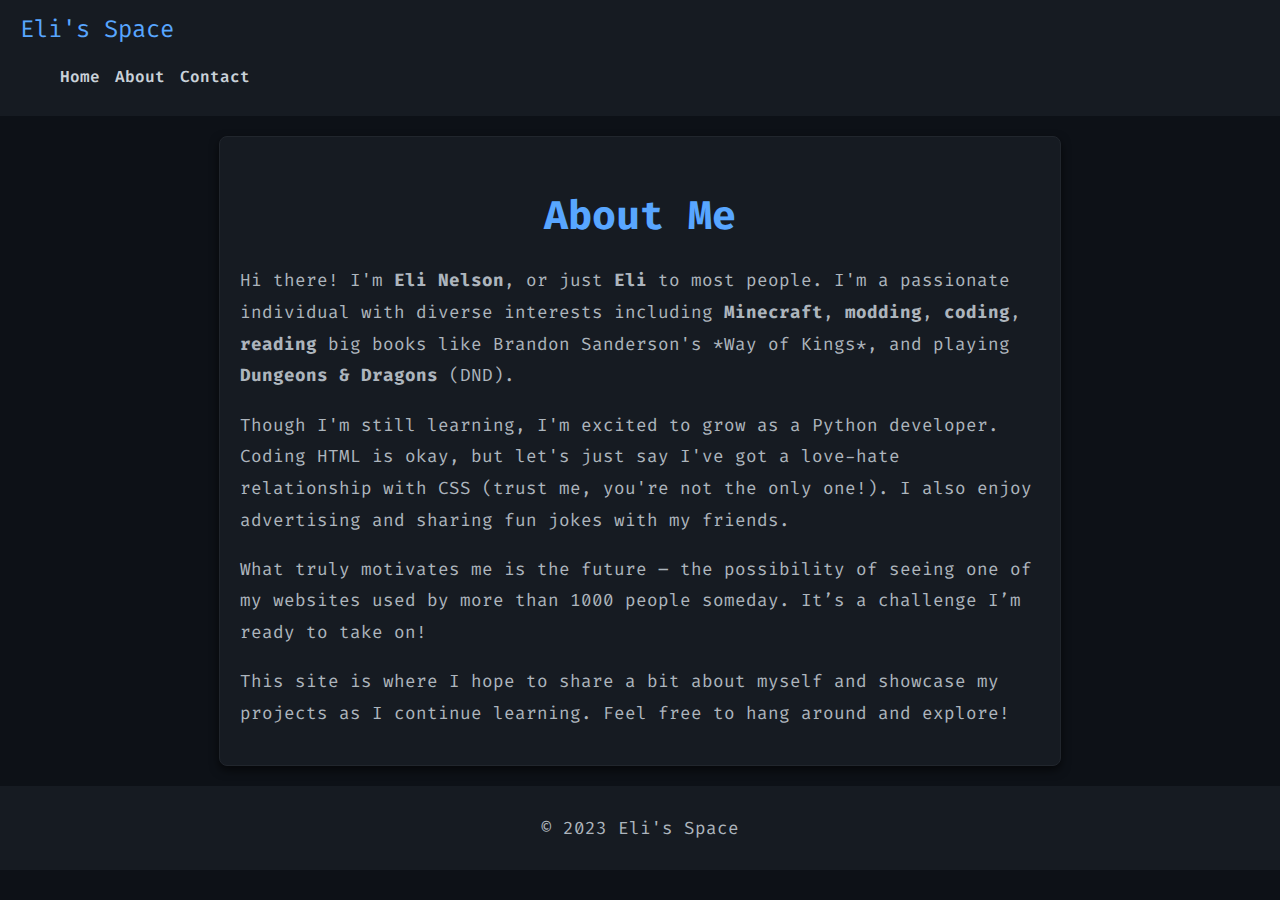
<file: about.html>
<!DOCTYPE html>
<html lang="en">
<head>
    <link rel="stylesheet" href="/static/styles.css">
    <meta charset="UTF-8">
    <meta name="viewport" content="width=device-width, initial-scale=1.0">
    <title>About Me</title>
</head>
<body>
<nav class="navbar">
    <div class="container">
        <a class="logo" href="/">Eli's Space</a>
        <ul class="nav-links">
            <li><a href="/">Home</a></li>
            <li><a href="/about">About</a></li>
            <li><a href="/contact">Contact</a></li>
        </ul>
    </div>
</nav>

<div class="content">
    <div class="about-me">
        <h1>About Me</h1>
        <p>
            Hi there! I'm <strong>Eli Nelson</strong>, or just <strong>Eli</strong> to most people. I'm a passionate individual with diverse interests including <strong>Minecraft</strong>, <strong>modding</strong>,
            <strong>coding</strong>, <strong>reading</strong> big books like Brandon Sanderson's *Way of Kings*, and playing <strong>Dungeons & Dragons</strong> (DND).
        </p>
        <p>
            Though I'm still learning, I'm excited to grow as a Python developer.
            Coding HTML is okay, but let's just say I've got a love-hate relationship with CSS (trust me, you're not the only one!).
            I also enjoy advertising and sharing fun jokes with my friends.
        </p>
        <p>
            What truly motivates me is the future – the possibility of seeing one of my websites used by more than 1000 people someday.
            It’s a challenge I’m ready to take on!
        </p>
        <p>
            This site is where I hope to share a bit about myself and showcase my projects as I continue learning.
            Feel free to hang around and explore!
        </p>
    </div>
</div>

<footer>
    <p>© 2023 Eli's Space</p>
</footer>
</body>
</html>
</file>
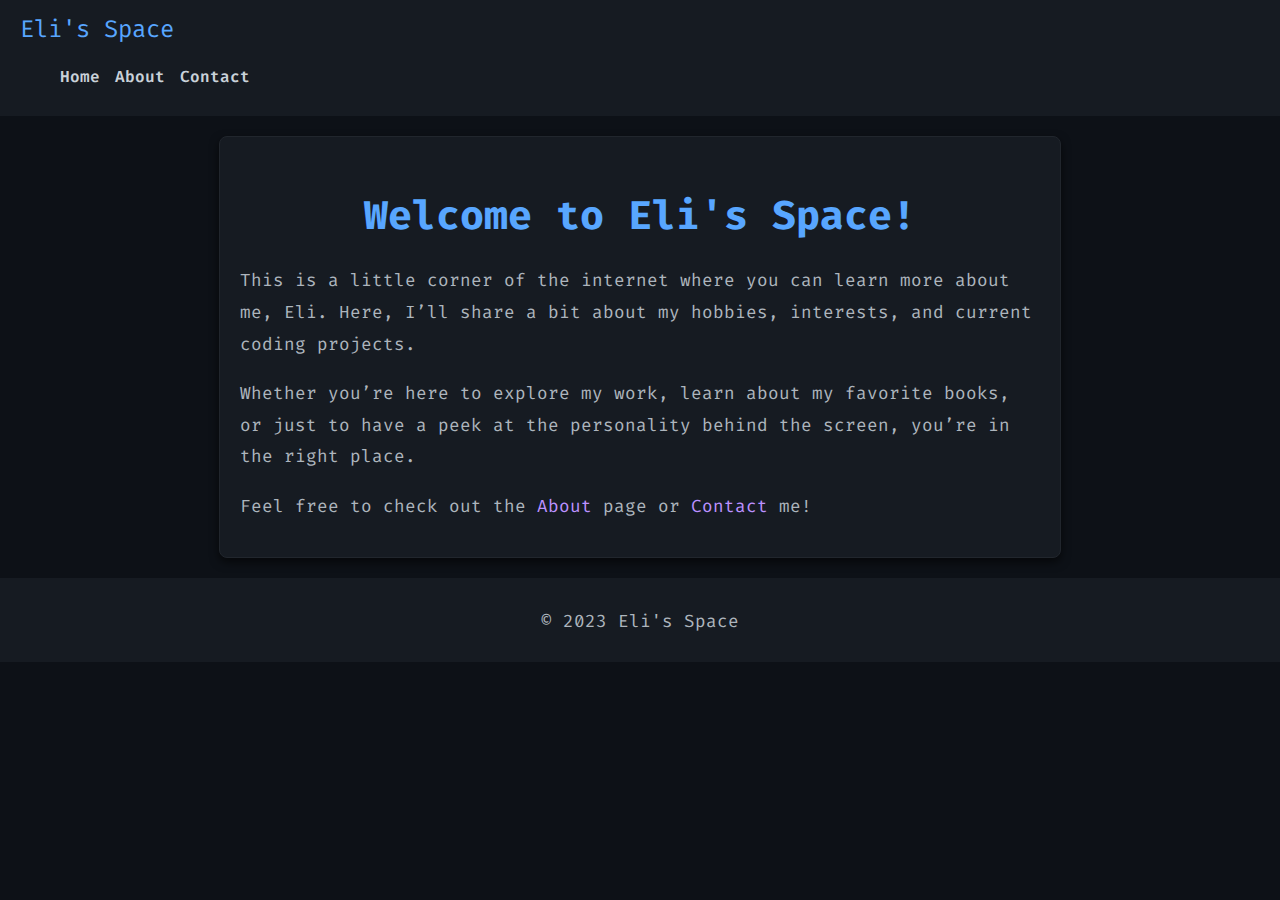
<file: home.html>
<!DOCTYPE html>
<html lang="en">
<head>
  <link rel="stylesheet" href="/static/styles.css">
  <meta charset="UTF-8">
  <meta name="viewport" content="width=device-width, initial-scale=1.0">
  <title>Get to Know Me</title>
</head>
<body>
<nav class="navbar">
  <div class="container">
    <a class="logo" href="/">Eli's Space</a>
    <ul class="nav-links">
      <li><a href="/">Home</a></li>
      <li><a href="/about">About</a></li>
      <li><a href="/contact">Contact</a></li>
    </ul>
  </div>
</nav>

<div class="content">
  <div class="home-page">
    <h1>Welcome to Eli's Space!</h1>
    <p>
      This is a little corner of the internet where you can learn more about me, Eli.
      Here, I’ll share a bit about my hobbies, interests, and current coding projects.
    </p>
    <p>
      Whether you’re here to explore my work, learn about my favorite books, or just to have a peek at the personality behind the screen, you’re in the right place.
    </p>
    <p>Feel free to check out the <a href="/about">About</a> page or <a href="/contact">Contact</a> me!</p>
  </div>
</div>

<footer>
  <p>© 2023 Eli's Space</p>
</footer>
</body>
</html>
</file>
<file: static/styles.css>
/* Font from Google Fonts */
@import url('https://fonts.googleapis.com/css2?family=Fira+Code:wght@400;600&display=swap');

/* Universal Styles */
body {
    font-family: 'Fira Code', monospace;
    background-color: #0d1117; /* Dark GitHub-like background */
    color: #c9d1d9; /* Light gray text */
    margin: 0;
    padding: 0;
    line-height: 1.6;
}

/* Navbar */
.navbar {
    background-color: #161b22; /* Slightly lighter black */
    padding: 10px 20px;
    display: flex;
    justify-content: space-between;
    align-items: center;
}
.logo {
    color: #58a6ff; /* Bright blue for logo */
    font-size: 1.5rem;
    text-decoration: none;
}
.nav-links {
    list-style: none;
    display: flex;
    gap: 15px;
}
.nav-links li a {
    color: #c9d1d9;
    text-decoration: none;
    font-weight: 600;
    transition: color 0.3s;
}
.nav-links li a:hover {
    color: #58a6ff;
}

/* Main Container for Pages */
.content {
    max-width: 800px;
    margin: 20px auto;
    padding: 20px;
    background-color: #161b22; /* Slightly lighter than body */
    border-radius: 8px;
    box-shadow: 0 4px 10px rgba(0, 0, 0, 0.6);
    border: 1px solid #21262d; /* Subtle border to separate content */
}

/* Headings */
h1, h2 {
    color: #58a6ff;
    margin-bottom: 15px;
}

h1 {
    text-align: center;
    font-size: 2.5rem;
}

p {
    margin-bottom: 15px;
    color: #adb5bd; /* Faded text for paragraphs */
    font-size: 1.1rem;
    line-height: 1.8;
}

/* Link Styling (Clickable Links) */
a {
    color: #bc91ff; /* light purple for extra uniqueness */
    text-decoration: none;
}
a:hover {
    text-decoration: underline;
    color: #a370f7; /* slightly darker purple hover */
}

/* Form Styling */
form {
    background-color: #0d1117;
    padding: 20px;
    border-radius: 8px;
    box-shadow: 0px 4px 10px rgba(0, 0, 0, 0.6);
    border: 1px solid #21262d;
}
label {
    display: block;
    font-size: 1rem;
    font-weight: bold;
    margin-bottom: 8px;
    color: #c9d1d9;
}
input[type="email"], textarea {
    width: 100%;
    padding: 12px;
    margin-bottom: 15px;
    border: 1px solid #21262d;
    border-radius: 5px;
    background-color: #161b22;
    color: #c9d1d9;
    font-size: 1rem;
}
textarea {
    resize: vertical;
}
input:focus, textarea:focus {
    outline: none;
    border-color: #58a6ff;
}

/* Buttons */
.btn {
    background-color: #238636; /* GitHub-style green */
    border: none;
    color: #ffffff;
    padding: 10px 15px;
    border-radius: 5px;
    cursor: pointer;
    font-weight: bold;
    text-transform: uppercase;
    transition: background-color 0.3s ease;
}
.btn:hover {
    background-color: #2ea043;
}

/* Footer */
footer {
    background-color: #161b22;
    text-align: center;
    padding: 10px 20px;
    color: #adb5bd;
    margin-top: 20px;
}

/* Admin Messages */
.message {
    background: #21262d;
    color: #c9d1d9;
    padding: 15px;
    border: 1px solid #30363d;
    border-radius: 8px;
    margin-bottom: 10px;
}
</file>
